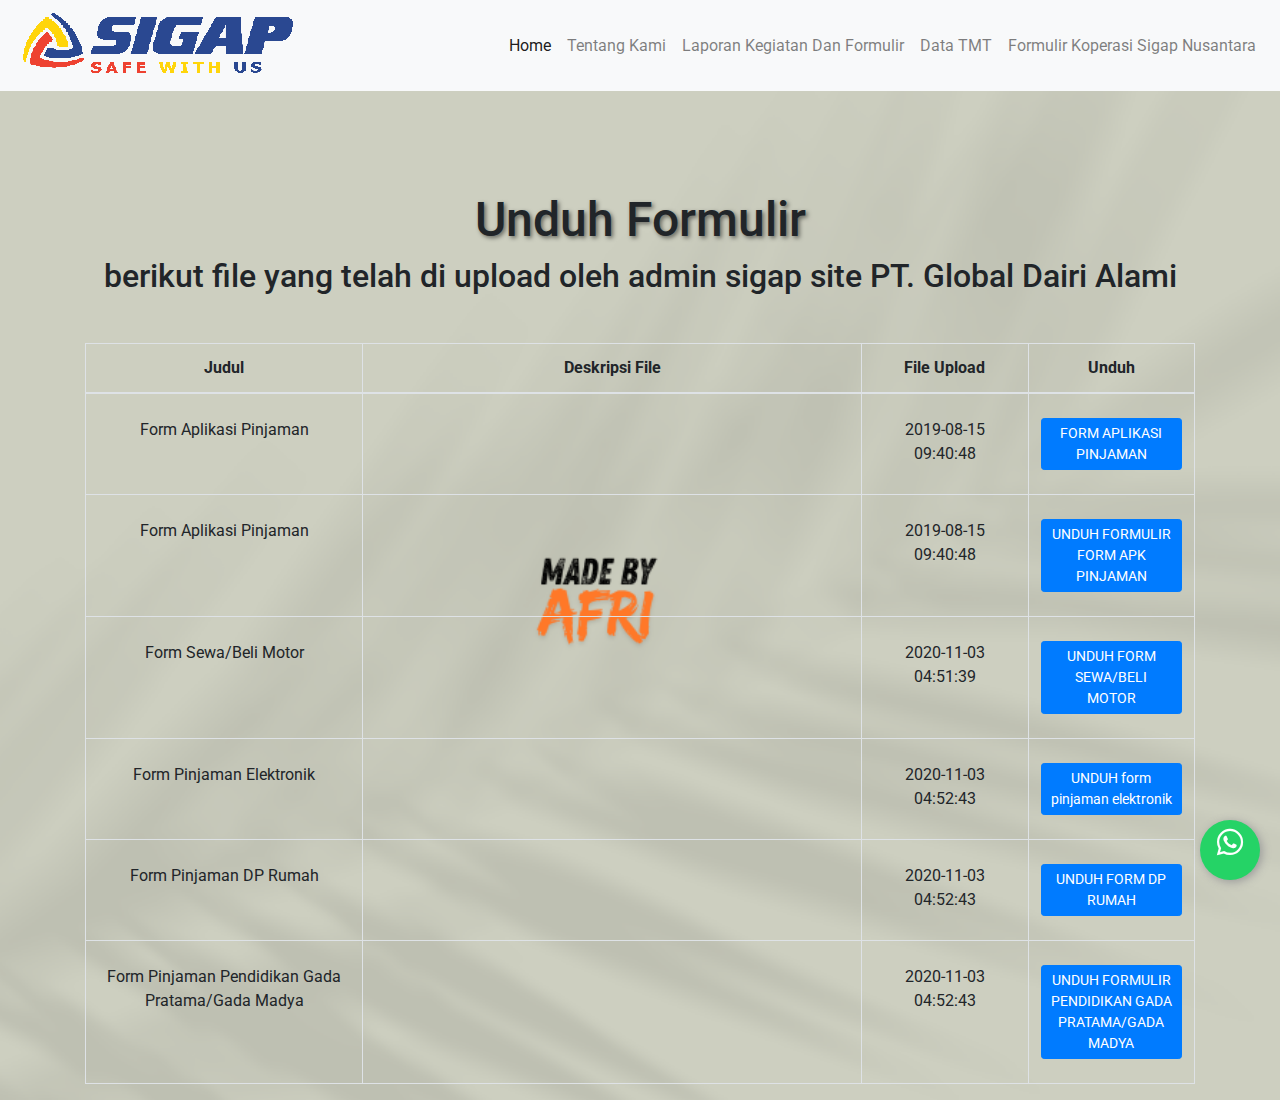
<file: contact.html>
<!DOCTYPE html>
<html lang="id">
<head>
    <meta charset="UTF-8">
    <meta name="viewport" content="width=device-width, initial-scale=1.0">
    <title>PT SIGAP PRIMA ASTREA</title>
    <link rel="shortcut icon" href="afrilogo.png" type="image/x-icon">
    <link rel="stylesheet" href="https://stackpath.bootstrapcdn.com/bootstrap/4.5.2/css/bootstrap.min.css">
    <link href="https://fonts.googleapis.com/css2?family=Roboto:wght@400;700&display=swap" rel="stylesheet">
    <link rel="stylesheet" href="styles.css">
    <link href="https://kopsigapnusantara.com/public/assets/vendor/aos/aos.css" rel="stylesheet">
    <link href="https://kopsigapnusantara.com/public/assets/vendor/bootstrap/css/bootstrap.min.css" rel="stylesheet">
    <link href="https://kopsigapnusantara.com/public/assets/vendor/bootstrap-icons/bootstrap-icons.css" rel="stylesheet">
    <link href="https://kopsigapnusantara.com/public/assets/vendor/boxicons/css/boxicons.min.css" rel="stylesheet">
    <link href="https://kopsigapnusantara.com/public/assets/vendor/glightbox/css/glightbox.min.css" rel="stylesheet">
    <link href="https://kopsigapnusantara.com/public/assets/vendor/remixicon/remixicon.css" rel="stylesheet">
    <link href="https://kopsigapnusantara.com/public/assets/vendor/swiper/swiper-bundle.min.css" rel="stylesheet">
    <link rel="stylesheet" href="https://cdnjs.cloudflare.com/ajax/libs/font-awesome/5.15.4/css/all.min.css">
    <link rel="stylesheet" href="https://kopsigapnusantara.com/asset/fontawesome/css/all.css">
    <style>
         body {
            background: auto;
            background-image: url(madebyy.png)
        }
                /* Tambahkan CSS untuk tombol WhatsApp */
        .whatsapp-float {
            position: fixed;
            width: 60px;
            height: 60px;
            bottom: 20px;
            right: 20px;
            background-color: #25D366;
            color: white;
            border-radius: 50%;
            text-align: center;
            box-shadow: 2px 2px 10px #999;
            font-size: 30px;
            z-index: 100;
        }
        .whatsapp-float:hover {
            background-color: #128C7E;
        }
    </style>
</head>
<body>
<nav class="navbar navbar-expand-lg navbar-light bg-light">
    <img src="logo sigap.png" alt="Logo">
    <button class="navbar-toggler" type="button" data-toggle="collapse" data-target="#navbarNav" aria-controls="navbarNav" aria-expanded="false" aria-label="Toggle navigation">
        <span class="navbar-toggler-icon"></span>
    </button>
    <div class="collapse navbar-collapse" id="navbarNav">
        <ul class="navbar-nav ml-auto">
            <li class="nav-item">
                <a class="nav-link active" href="index.html">Home</a>
            </li>
            <li class="nav-item">
                <a class="nav-link" href="tentang_kami.html">Tentang Kami</a>
            </li>
            <li class="nav-item">
                <a class="nav-link" href="laporanbulanan.html">Laporan Kegiatan Dan Formulir</a>
            </li>
            <li class="nav-item">
                <a class="nav-link" href="DATATMT.HTML">Data TMT</a>
            </li>
            <li class="nav-item">
                <a class="nav-link" href="contact.html">Formulir Koperasi Sigap Nusantara</a>
            </li>
            </li>
        </ul>
    </div>
</nav>
<section>
    <div class="container">
    <h1 class="title-34 background-black text-center">Unduh Formulir</h1>
    <h2 class="subtitle-16-24 grayscale-grayscale2 text-center">berikut file yang telah di upload oleh admin sigap site PT. Global Dairi Alami</h2>
    <div class="mt-5">
     <table class="table table-bordered">
        <thead class="bg-brand-yellow">
            <tr>
                <th scope="col">
                    <span class="subtitle-14 background-black">Judul</span>
                <th scope="col">
                    <span class="subtitle-14 background-black">Deskripsi File</span>
                    <th scope="col">
                        <span class="subtitle-14 background-black">File Upload</span>
                <th scope="col">
                            <span class="subtitle-14 background-black">Unduh</span>
                </th>
            </tr>
        </thead>
        <tbody>
            <tr>
                <td style="width: 25%;" class="body-16 primary-blue py-4">Form Aplikasi Pinjaman </td>
                    <td style="width: 45%;" class="caption-12 grayscale-grayscale2 py-4"></td>
                    <td style="width: 15%;" class="body-text body-16 py-4">2019-08-15 09:40:48</td>
                    <td style="width: 15%;" class="py-4">
                 <button class="btn btn-primary btn-sm btn-primary-blue" onclick="location.href='https://kopsigapnusantara.com/public/file/1690772996.pdf'">
                 <i class="bi bi-download me-1"></i> FORM APLIKASI PINJAMAN
                 </button>
                 </td>
                </tr>
                <tr>
                    <td style="width: 25%;" class="body-16 primary-blue py-4">Form Aplikasi Pinjaman </td>
                    <td style="width: 45%;" class="caption-12 grayscale-grayscale2 py-4"></td>
                    <td style="width: 15%;" class="body-text body-16 py-4">2019-08-15 09:40:48</td>
                    <td style="width: 15%;" class="py-4">
                            <button class="btn btn-primary btn-sm btn-primary-blue" onclick="location.href='https://kopsigapnusantara.com/public/file/1720422860.pdf'">
                                <i class="bi bi-download me-1"></i>
                                UNDUH FORMULIR FORM APK PINJAMAN
                            </button>
                        </td>
                    </tr>
                    <tr>
                        <td style="width: 25%;" class="body-16 primary-blue py-4">Form Sewa/Beli Motor</td>
                        <td style="width: 45%;" class="caption-12 grayscale-grayscale2 py-4"></td>
                        <td style="width: 15%;" class="body-text body-16 py-4">2020-11-03 04:51:39</td>
                        <td style="width: 15%;" class="py-4">
                            <button class="btn btn-primary btn-sm btn-primary-blue" onclick="location.href='https://kopsigapnusantara.com/public/file/1720423497.pdf'">
                                <i class="bi bi-download me-1"></i>
                                UNDUH FORM SEWA/BELI MOTOR
                            </button>
                        </td>
                    </tr>
                    <tr>
                        <td style="width: 25%;" class="body-16 primary-blue py-4">Form Pinjaman Elektronik</td>
                        <td style="width: 45%;" class="caption-12 grayscale-grayscale2 py-4"></td>
                        <td style="width: 15%;" class="body-text body-16 py-4">2020-11-03 04:52:43</td>
                        <td style="width: 15%;" class="py-4">
                            <button class="btn btn-primary btn-sm btn-primary-blue" onclick="location.href='https://kopsigapnusantara.com/public/file/1721035905.pdf'">
                                <i class="bi bi-download me-1"></i>
                                UNDUH form pinjaman elektronik
                            </button>
                        </td>
                    </tr>
                    <tr>
                        <td style="width: 25%;" class="body-16 primary-blue py-4">Form Pinjaman DP Rumah</td>
                        <td style="width: 45%;" class="caption-12 grayscale-grayscale2 py-4"></td>
                        <td style="width: 15%;" class="body-text body-16 py-4">2020-11-03 04:52:43</td>
                        <td style="width: 15%;" class="py-4">
                            <button class="btn btn-primary btn-sm btn-primary-blue" onclick="location.href='https://kopsigapnusantara.com/public/file/1720423228.pdf'">
                                <i class="bi bi-download me-1"></i>
                                UNDUH FORM DP RUMAH
                            </button>
                        </td>
                    </tr>
                    <tr>
                        <td style="width: 25%;" class="body-16 primary-blue py-4">Form Pinjaman Pendidikan Gada Pratama/Gada Madya</td>
                        <td style="width: 45%;" class="caption-12 grayscale-grayscale2 py-4"></td>
                        <td style="width: 15%;" class="body-text body-16 py-4">2020-11-03 04:52:43</td>
                        <td style="width: 15%;" class="py-4">
                            <button class="btn btn-primary btn-sm btn-primary-blue" onclick="location.href='chrome-extension://kdpelmjpfafjppnhbloffcjpeomlnpah/https://kopsigapnusantara.com/public/file/1720423273.pdf'">
                                <i class="bi bi-download me-1"></i>
                                UNDUH FORMULIR PENDIDIKAN GADA PRATAMA/GADA MADYA
                            </button>
                        </td>
                    </tr>
    <a href="https://wa.me/6281320663402" target="_blank" class="whatsapp-float">
            <i class="fab fa-whatsapp"></i>
        </a>
        </body>
<script src="https://code.jquery.com/jquery-3.5.1.slim.min.js"></script>
<script src="https://cdn.jsdelivr.net/npm/@popperjs/core@2.9.2/dist/umd/popper.min.js"></script>
<script src="https://stackpath.bootstrapcdn.com/bootstrap/4.5.2/js/bootstrap.min.js"></script>
</html>
</file>
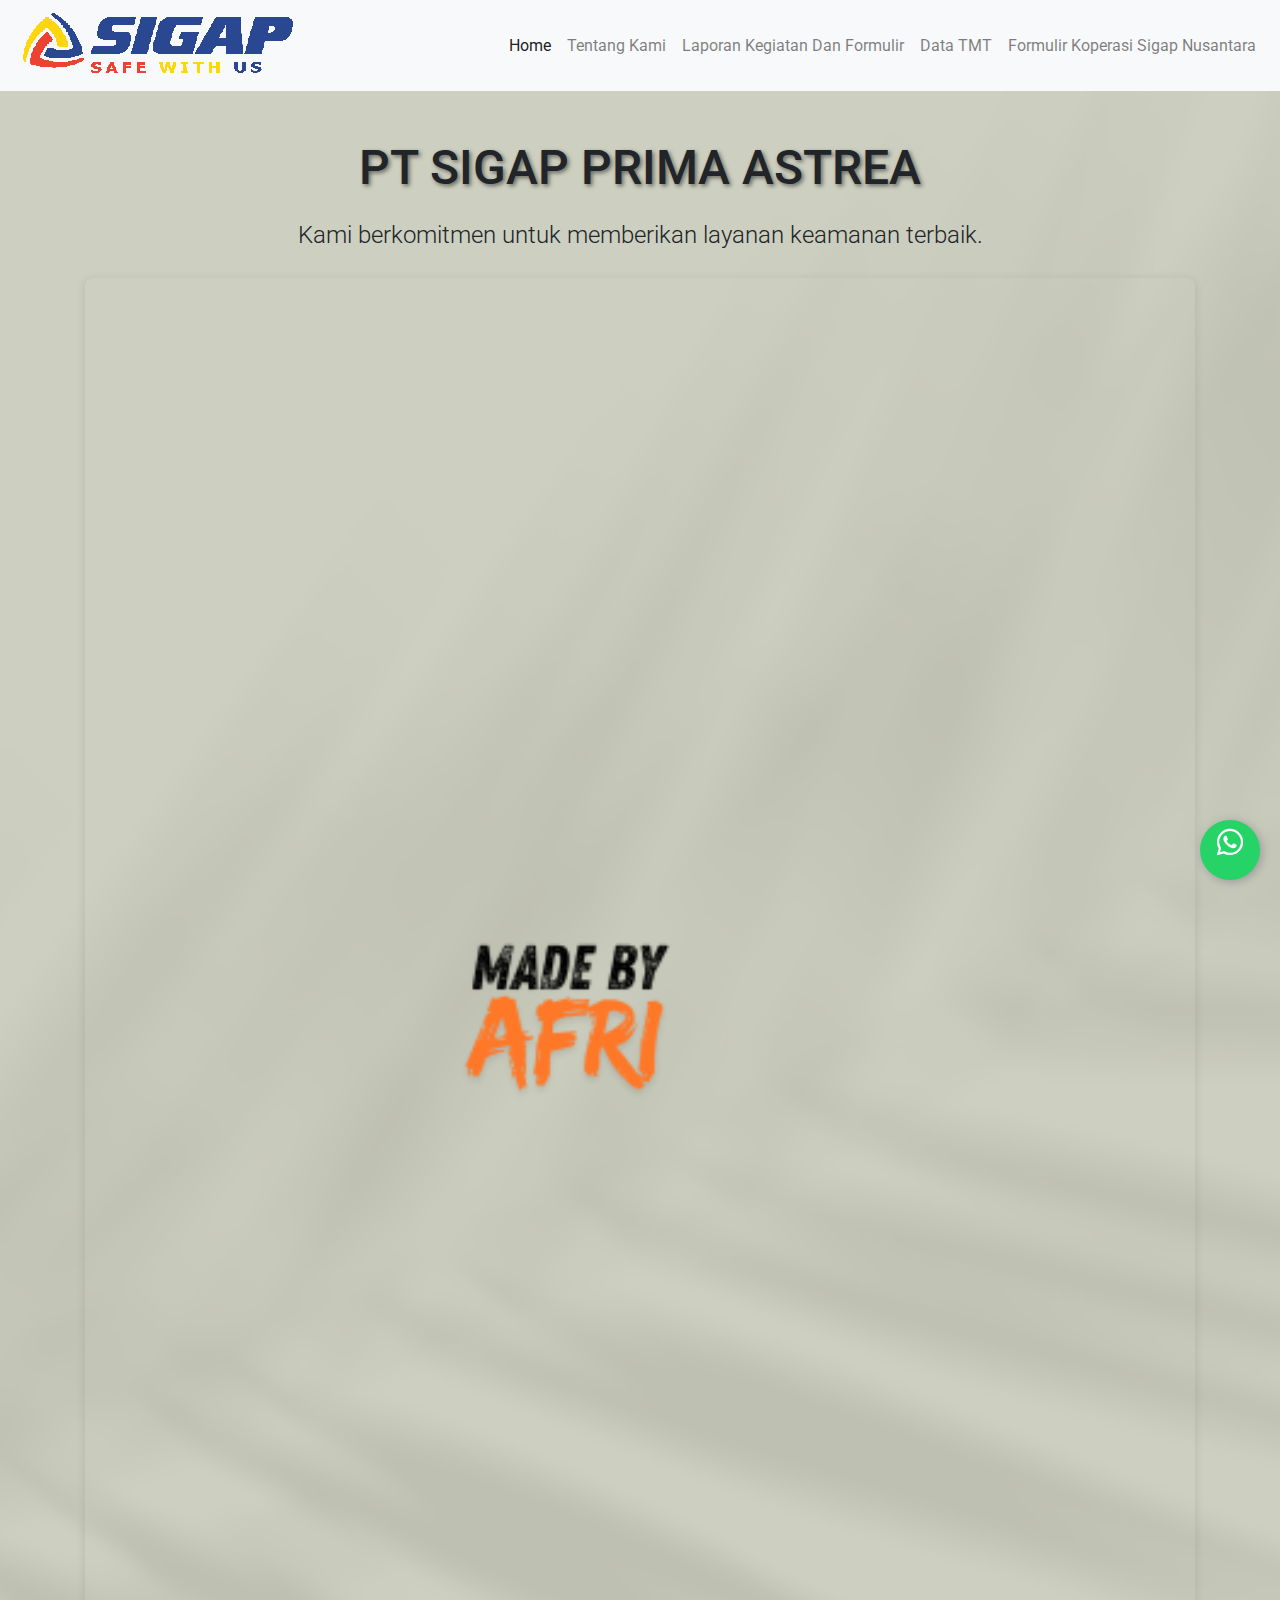
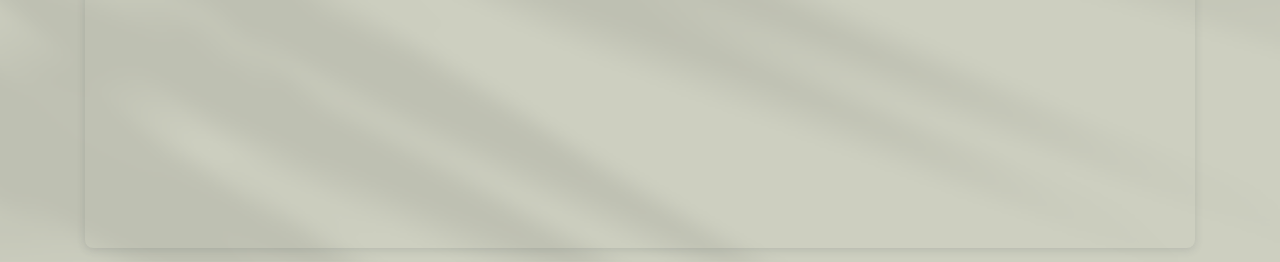
<file: DATATMT.HTML>
<!DOCTYPE html>
<html lang="id">
<head>
    <meta charset="UTF-8">
    <meta name="viewport" content="width=device-width, initial-scale=1.0">
    <title>PT SIGAP PRIMA ASTREA</title>
    <link rel="shortcut icon" href="afrilogo.png" type="image/x-icon">
    <link rel="stylesheet" href="https://stackpath.bootstrapcdn.com/bootstrap/4.5.2/css/bootstrap.min.css">
    <link href="https://fonts.googleapis.com/css2?family=Roboto:wght@400;700&display=swap" rel="stylesheet">
    <link rel="stylesheet" href="styles.css">
    <link href="https://kopsigapnusantara.com/public/assets/vendor/aos/aos.css" rel="stylesheet">
    <link href="https://kopsigapnusantara.com/public/assets/vendor/bootstrap/css/bootstrap.min.css" rel="stylesheet">
    <link href="https://kopsigapnusantara.com/public/assets/vendor/bootstrap-icons/bootstrap-icons.css" rel="stylesheet">
    <link href="https://kopsigapnusantara.com/public/assets/vendor/boxicons/css/boxicons.min.css" rel="stylesheet">
    <link href="https://kopsigapnusantara.com/public/assets/vendor/glightbox/css/glightbox.min.css" rel="stylesheet">
    <link href="https://kopsigapnusantara.com/public/assets/vendor/remixicon/remixicon.css" rel="stylesheet">
    <link href="https://kopsigapnusantara.com/public/assets/vendor/swiper/swiper-bundle.min.css" rel="stylesheet">
    <link rel="stylesheet" href="https://cdnjs.cloudflare.com/ajax/libs/font-awesome/5.15.4/css/all.min.css">
    <link rel="stylesheet" href="https://kopsigapnusantara.com/asset/fontawesome/css/all.css">
    <style>
         body {
            background: auto;
            background-image: url(madebyy.png)
        }
                /* Tambahkan CSS untuk tombol WhatsApp */
        .whatsapp-float {
            position: fixed;
            width: 60px;
            height: 60px;
            bottom: 20px;
            right: 20px;
            background-color: #25D366;
            color: white;
            border-radius: 50%;
            text-align: center;
            box-shadow: 2px 2px 10px #999;
            font-size: 30px;
            z-index: 100;
        }
        .whatsapp-float:hover {
            background-color: #128C7E;
        }
    </style>
</head>
<body>
<nav class="navbar navbar-expand-lg navbar-light bg-light">
    <img src="logo sigap.png" alt="Logo">
    <button class="navbar-toggler" type="button" data-toggle="collapse" data-target="#navbarNav" aria-controls="navbarNav" aria-expanded="false" aria-label="Toggle navigation">
        <span class="navbar-toggler-icon"></span>
    </button>
    <div class="collapse navbar-collapse" id="navbarNav">
        <ul class="navbar-nav ml-auto">
            <li class="nav-item">
                <a class="nav-link active" href="index.html">Home</a>
            </li>
            <li class="nav-item">
                <a class="nav-link" href="tentang_kami.html">Tentang Kami</a>
            </li>
            <li class="nav-item">
                <a class="nav-link" href="laporanbulanan.html">Laporan Kegiatan Dan Formulir</a>
            </li>
            <li class="nav-item">
                <a class="nav-link" href="DATATMT.HTML">Data TMT</a>
            </li>
            <li class="nav-item">
                <a class="nav-link" href="contact.html">Formulir Koperasi Sigap Nusantara</a>
            </li>
            </li>
        </ul>
    </div>
</nav>
    <div class="container mt-5 text-center">
        <h1>PT SIGAP PRIMA ASTREA</h1>
        <p class="lead">Kami berkomitmen untuk memberikan layanan keamanan terbaik.</p>
</body>
<div style="position: relative; width: 100%; height: 0; padding-top: 141.4286%;
 padding-bottom: 0; box-shadow: 0 2px 8px 0 rgba(63,69,81,0.16); margin-top: 1.6em; margin-bottom: 0.9em; overflow: hidden;
 border-radius: 8px; will-change: transform;">
  <iframe loading="lazy" style="position: absolute; width: 100%; height: 100%; top: 0; left: 0; border: none; padding: 0;margin: 0;"
    src="https://www.canva.com/design/DAGYfPAHe6s/TOsQ97f7c4JjFJKgSx5fHw/view?embed" allowfullscreen="allowfullscreen" allow="fullscreen">
  </iframe>
</div>
<a href="https:&#x2F;&#x2F;www.canva.com&#x2F;design&#x2F;DAGYfPAHe6s&#x2F;TOsQ97f7c4JjFJKgSx5fHw&#x2F;view?utm_content=DAGYfPAHe6s&amp;utm_campaign=designshare&amp;utm_medium=embeds&amp;utm_source=link" 
target="_blank" rel="noopener"></a>
<a href="https://wa.me/6281320663402" target="_blank" class="whatsapp-float">
            <i class="fab fa-whatsapp"></i>
        </a>
        </body>
<script src="https://code.jquery.com/jquery-3.5.1.slim.min.js"></script>
<script src="https://cdn.jsdelivr.net/npm/@popperjs/core@2.9.2/dist/umd/popper.min.js"></script>
<script src="https://stackpath.bootstrapcdn.com/bootstrap/4.5.2/js/bootstrap.min.js"></script>
</html>
</file>
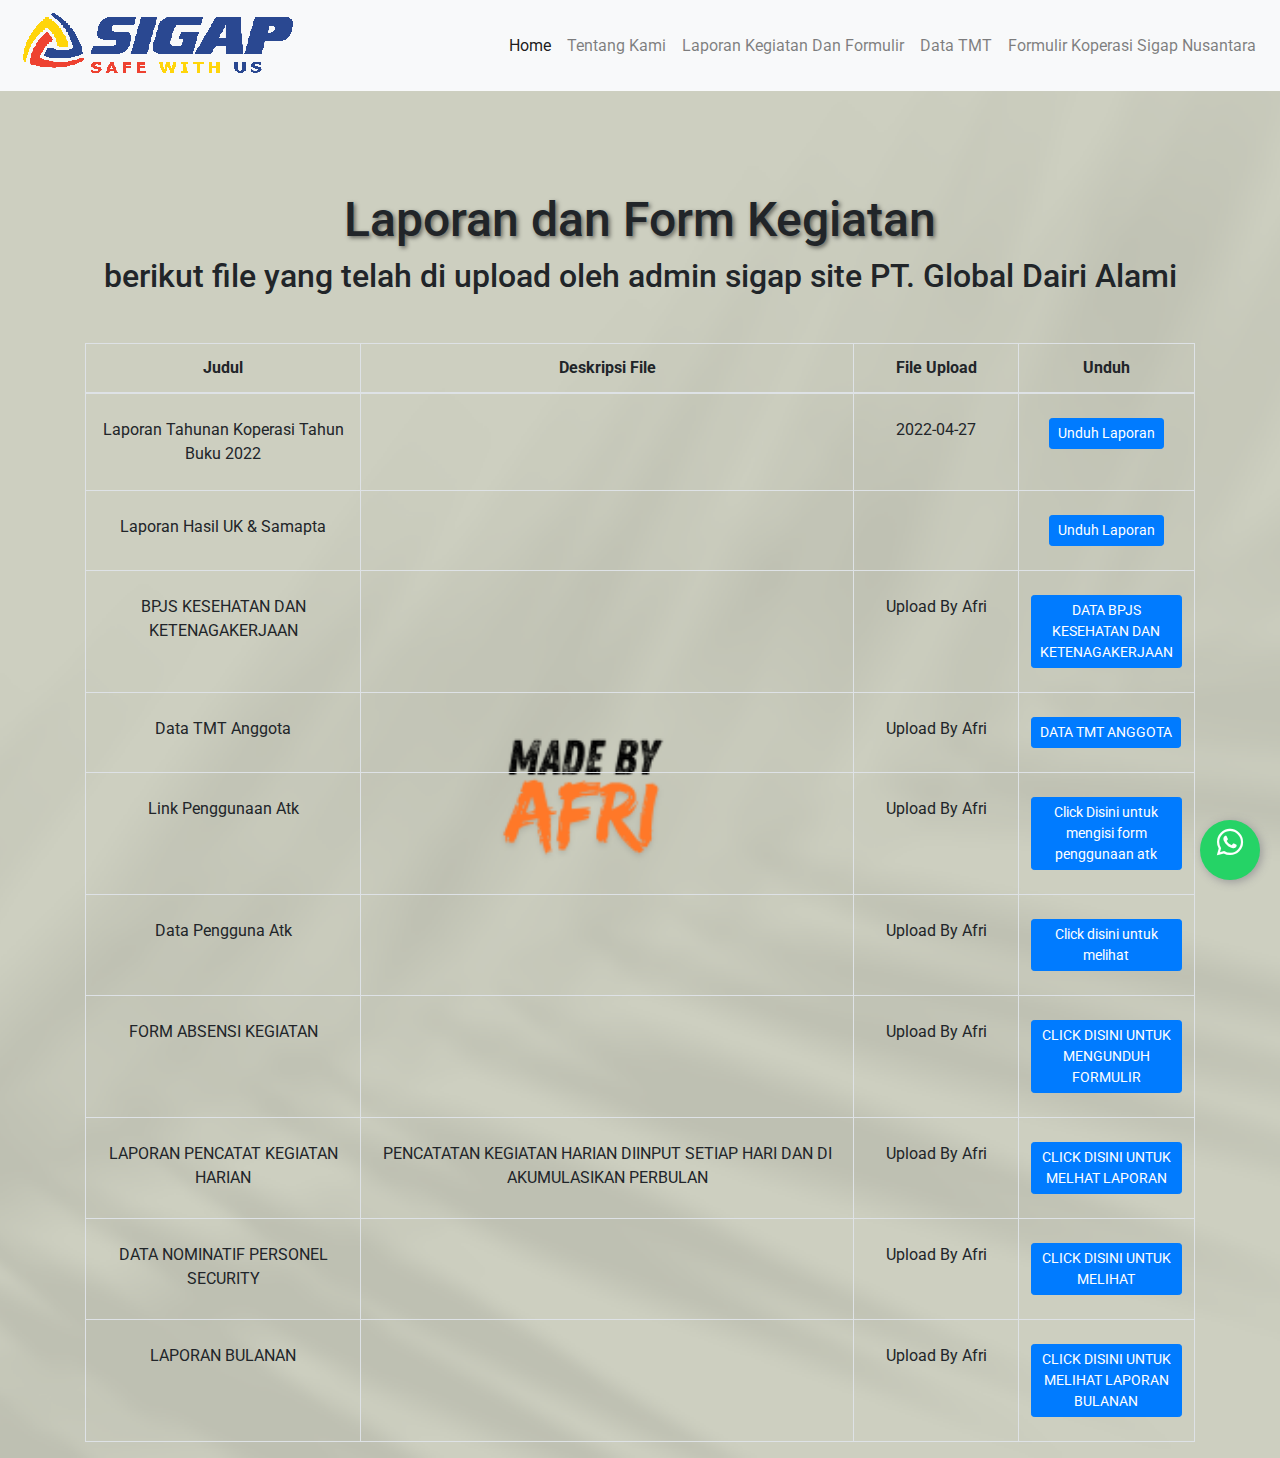
<file: laporanbulanan.html>
<!DOCTYPE html>
<html lang="id">
<head>
    <meta charset="UTF-8">
    <meta name="viewport" content="width=device-width, initial-scale=1.0">
    <title>PT SIGAP PRIMA ASTREA</title>
    <link rel="shortcut icon" href="afrilogo.png" type="image/x-icon">
    <link rel="stylesheet" href="https://stackpath.bootstrapcdn.com/bootstrap/4.5.2/css/bootstrap.min.css">
    <link href="https://fonts.googleapis.com/css2?family=Roboto:wght@400;700&display=swap" rel="stylesheet">
    <link rel="stylesheet" href="styles.css">
    <link href="https://kopsigapnusantara.com/public/assets/vendor/aos/aos.css" rel="stylesheet">
    <link href="https://kopsigapnusantara.com/public/assets/vendor/bootstrap/css/bootstrap.min.css" rel="stylesheet">
    <link href="https://kopsigapnusantara.com/public/assets/vendor/bootstrap-icons/bootstrap-icons.css" rel="stylesheet">
    <link href="https://kopsigapnusantara.com/public/assets/vendor/boxicons/css/boxicons.min.css" rel="stylesheet">
    <link href="https://kopsigapnusantara.com/public/assets/vendor/glightbox/css/glightbox.min.css" rel="stylesheet">
    <link href="https://kopsigapnusantara.com/public/assets/vendor/remixicon/remixicon.css" rel="stylesheet">
    <link href="https://kopsigapnusantara.com/public/assets/vendor/swiper/swiper-bundle.min.css" rel="stylesheet">
    <link rel="stylesheet" href="https://cdnjs.cloudflare.com/ajax/libs/font-awesome/5.15.4/css/all.min.css">
    <link rel="stylesheet" href="https://kopsigapnusantara.com/asset/fontawesome/css/all.css">
    <style>
         body {
            background: auto;
            background-image: url(madebyy.png)
        }
                /* Tambahkan CSS untuk tombol WhatsApp */
        .whatsapp-float {
            position: fixed;
            width: 60px;
            height: 60px;
            bottom: 20px;
            right: 20px;
            background-color: #25D366;
            color: white;
            border-radius: 50%;
            text-align: center;
            box-shadow: 2px 2px 10px #999;
            font-size: 30px;
            z-index: 100;
        }
        .whatsapp-float:hover {
            background-color: #128C7E;
        }
    </style>
</head>
<body>
<nav class="navbar navbar-expand-lg navbar-light bg-light">
    <img src="logo sigap.png" alt="Logo">
    <button class="navbar-toggler" type="button" data-toggle="collapse" data-target="#navbarNav" aria-controls="navbarNav" aria-expanded="false" aria-label="Toggle navigation">
        <span class="navbar-toggler-icon"></span>
    </button>
    <div class="collapse navbar-collapse" id="navbarNav">
        <ul class="navbar-nav ml-auto">
            <li class="nav-item">
                <a class="nav-link active" href="index.html">Home</a>
            </li>
            <li class="nav-item">
                <a class="nav-link" href="tentang_kami.html">Tentang Kami</a>
            </li>
            <li class="nav-item">
                <a class="nav-link" href="laporanbulanan.html">Laporan Kegiatan Dan Formulir</a>
            </li>
            <li class="nav-item">
                <a class="nav-link" href="DATATMT.HTML">Data TMT</a>
            </li>
            <li class="nav-item">
                <a class="nav-link" href="contact.html">Formulir Koperasi Sigap Nusantara</a>
            </li>
            </li>
        </ul>
    </div>
</nav>
<body>
    <section>
        <div class="container">
        <h1 class="title-34 background-black text-center">Laporan dan Form Kegiatan</h1>
        <h2 class="subtitle-16-24 grayscale-grayscale2 text-center">berikut file yang telah di upload oleh admin sigap site PT. Global Dairi Alami</h2>
        <div class="mt-5">
         <table class="table table-bordered">
            <thead class="bg-brand-yellow">
                <tr>
                    <th scope="col">
                        <span class="subtitle-14 background-black">Judul</span>
                    <th scope="col">
                        <span class="subtitle-14 background-black">Deskripsi File</span>
                        <th scope="col">
                            <span class="subtitle-14 background-black">File Upload</span>
                    <th scope="col">
                                <span class="subtitle-14 background-black">Unduh</span>
                    </th>
                </tr>
            </thead>
            <tbody>
                <tr>
                    <td style="width: 25%;" class="body-16 primary-blue py-4">Laporan Tahunan Koperasi Tahun Buku 2022</td>
                    <td style="width: 45%;" class="caption-12 grayscale-grayscale2 py-4"></td>
                    <td style="width: 15%;" class="body-text body-16 py-4">2022-04-27</td>
                    <td style="width: 15%;" class="py-4">
                        <button class="btn btn-primary btn-sm btn-primary-blue" onclick="location.href='chrome-extension://kdpelmjpfafjppnhbloffcjpeomlnpah/https://kopsigapnusantara.com/public/file/1692851852.pdf'">
                            <i class="bi bi-download me-1"></i>
                            Unduh Laporan
                        </button>
                    </td>
                </tr>
                <tr>
                    <td style="width: 25%;" class="body-16 primary-blue py-4">Laporan Hasil UK & Samapta </td>
                    <td style="width: 45%;" class="caption-12 grayscale-grayscale2 py-4"></td>
                    <td style="width: 15%;" class="body-text body-16 py-4"></td>
                    <td style="width: 15%;" class="py-4">
                        <button class="btn btn-primary btn-sm btn-primary-blue" onclick="location.href='https://sg.docs.wps.com/l/sIOHL-qeJAuD4kLsG?v=v2'">
                            <i class="bi bi-download me-1"></i>
                            Unduh Laporan
                        </button>
                    </td>
                </tr>
                    <tr>
                            <td style="width: 25%;" class="body-16 primary-blue py-4">BPJS KESEHATAN DAN KETENAGAKERJAAN</td>
                            <td style="width: 45%;" class="caption-12 grayscale-grayscale2 py-4"></td>
                            <td style="width: 15%;" class="body-text body-16 py-4">Upload By Afri</td>
                            <td style="width: 15%;" class="py-4">
                                <button class="btn btn-primary btn-sm btn-primary-blue" onclick="location.href='https://drive.google.com/file/d/1-ctySlMAeMTD0TYYrS2LzPGU23jqn4of/view?usp=drive_link'">
                                    <i class="bi bi-download me-1"></i>
                                    DATA BPJS KESEHATAN DAN KETENAGAKERJAAN 
                                </button>
                            </td>
                        </tr>
                        <tr>
                            <td style="width: 25%;" class="body-16 primary-blue py-4">Data TMT Anggota</td>
                            <td style="width: 45%;" class="caption-12 grayscale-grayscale2 py-4"></td>
                            <td style="width: 15%;" class="body-text body-16 py-4">Upload By Afri</td>
                            <td style="width: 15%;" class="py-4">
                                <button class="btn btn-primary btn-sm btn-primary-blue" onclick="location.href='https://drive.google.com/file/d/1oHWPNF6Sw3rUIWls_R3u8j9st_ET45vS/view?usp=drive_link'">
                                    <i class="bi bi-download me-1"></i>
                                    DATA TMT ANGGOTA
                                </button>
                            </td>
                        </tr>
                        <tr>
                            <td style="width: 25%;" class="body-16 primary-blue py-4">Link Penggunaan Atk</td>
                            <td style="width: 45%;" class="caption-12 grayscale-grayscale2 py-4"></td>
                            <td style="width: 15%;" class="body-text body-16 py-4">Upload By Afri</td>
                            <td style="width: 15%;" class="py-4">
                                <button class="btn btn-primary btn-sm btn-primary-blue" onclick="location.href='https://tally.so/r/wvxP6l'">
                                    <i class="bi bi-download me-1"></i>
                                    Click Disini untuk mengisi form penggunaan atk 
                                </button>
                            </td>
                        </tr>
                        <tr>
                            <td style="width: 25%;" class="body-16 primary-blue py-4">Data Pengguna Atk</td>
                            <td style="width: 45%;" class="caption-12 grayscale-grayscale2 py-4"></td>
                            <td style="width: 15%;" class="body-text body-16 py-4">Upload By Afri</td>
                            <td style="width: 15%;" class="py-4">
                                <button class="btn btn-primary btn-sm btn-primary-blue" onclick="location.href='https://www.appsheet.com/start/506408a9-3633-4fc1-9f2e-7e26996934ca?platform=desktop#vss=[base64]&view=FORM%20PENGGUNAAN%20ATK%20SECURITY%20SITE%20PT%20GDA&appName=FORMPENGGUNAANATKSECURITYSITEPTGDA-592611428'">
                                    <i class="bi bi-download me-1"></i>
                                    Click disini untuk melihat
                                </button>
                            </td>
                        </tr>
                        <tr>
                            <td style="width: 25%;" class="body-16 primary-blue py-4">FORM ABSENSI KEGIATAN</td>
                            <td style="width: 45%;" class="caption-12 grayscale-grayscale2 py-4"></td>
                            <td style="width: 15%;" class="body-text body-16 py-4">Upload By Afri</td>
                            <td style="width: 15%;" class="py-4">
                                <button class="btn btn-primary btn-sm btn-primary-blue" onclick="location.href='https://drive.google.com/file/d/1cY0X16OQoleDZ2OqeNNHEWw0R8UrjYTB/view?usp=drive_link'">
                                    <i class="bi bi-download me-1"></i>
                                    CLICK DISINI UNTUK MENGUNDUH FORMULIR
                                </button>
                            </td>
                        </tr>
                        <tr>
                            <td style="width: 25%;" class="body-16 primary-blue py-4">LAPORAN PENCATAT KEGIATAN HARIAN</td>
                            <td style="width: 45%;" class="caption-12 grayscale-grayscale2 py-4">PENCATATAN KEGIATAN HARIAN DIINPUT SETIAP HARI DAN DI AKUMULASIKAN PERBULAN</td>
                            <td style="width: 15%;" class="body-text body-16 py-4">Upload By Afri</td>
                            <td style="width: 15%;" class="py-4">
                                <button class="btn btn-primary btn-sm btn-primary-blue" onclick="location.href=' https://www.appsheet.com/start/b3f90fa0-3006-4991-8549-470167e462cc?platform=desktop#vss=[base64]&view=FACTORY&appName=PENCATATKEGIATAN-592611428-24-10-15'">
                                    <i class="bi bi-download me-1"></i>
                                    CLICK DISINI UNTUK MELHAT LAPORAN 
                                </button>
                            </td>
                        </tr>
                        <tr>
                            <td style="width: 25%;" class="body-16 primary-blue py-4">DATA NOMINATIF PERSONEL SECURITY</td>
                            <td style="width: 45%;" class="caption-12 grayscale-grayscale2 py-4"></td>
                            <td style="width: 15%;" class="body-text body-16 py-4">Upload By Afri</td>
                            <td style="width: 15%;" class="py-4">
                                <button class="btn btn-primary btn-sm btn-primary-blue" onclick="location.href='https://drive.google.com/file/d/1TLP4t1bvUaw--ZBrZe8OOI4UCvn_HoaP/view?usp=drive_link'">
                                    <i class="bi bi-download me-1"></i>
                                    CLICK DISINI UNTUK MELIHAT
                                </button>
                            </td>
                        </tr>
                        <tr>
                            <td style="width: 25%;" class="body-16 primary-blue py-4">LAPORAN BULANAN</td>
                            <td style="width: 45%;" class="caption-12 grayscale-grayscale2 py-4"></td>
                            <td style="width: 15%;" class="body-text body-16 py-4">Upload By Afri</td>
                            <td style="width: 15%;" class="py-4">
                                <button class="btn btn-primary btn-sm btn-primary-blue" onclick="location.href='https://drive.google.com/drive/folders/1U5z2-JH4k-15XZ1Hp5RhiNCnlGrfk17l?usp=sharing'">
                                    <i class="bi bi-download me-1"></i>
                                    CLICK DISINI UNTUK MELIHAT LAPORAN BULANAN
                                </button>
                            </td>
                        </tr>
                    </tbody>
            </div>
            </section>    
</body>
<a href="https://wa.me/6281320663402" target="_blank" class="whatsapp-float">
            <i class="fab fa-whatsapp"></i>
        </a>
        </body>
<script src="https://code.jquery.com/jquery-3.5.1.slim.min.js"></script>
<script src="https://cdn.jsdelivr.net/npm/@popperjs/core@2.9.2/dist/umd/popper.min.js"></script>
<script src="https://stackpath.bootstrapcdn.com/bootstrap/4.5.2/js/bootstrap.min.js"></script>
</html>
</html>
</file>
<file: styles.css>
@media only screen and (max-width: 600px) {
    body {
    }
    }
*{
    margin: 0;
    padding: 0;
    box-sizing: border-box;
}
body {
    background-image: url(madebyy.png);
    background-repeat: repeat;
    background-size: cover;
    background-position: center;
}
.container {
    width: 100%;
}
.sidebar {
    width: 200px; /* Lebar sidebar */
    background-color: #333;
    padding: 20px;
    height: 100vh; /* Tinggi sidebar sesuai tinggi viewport */
}
.logo img {
    height: 50px; /* Atur tinggi logo sesuai kebutuhan */
    display: block;
    margin: 0 auto 20px; /* Pusatkan logo dan beri jarak bawah */
}
nav ul {
    list-style-type: none;
    padding: 0;
}
nav ul li {
    margin: 15px 0; /* Jarak antar item menu */
}
nav ul li a {
    color: white;
    text-decoration: none;
}
nav ul li a:hover {
    text-decoration: underline;
}
main {
    flex-grow: 1; /* Membuat main mengambil sisa ruang */
    padding: 20px;
}
/* Gaya untuk navbar */
.navbar {
    background-color: rgba(255, 255, 255, 0.8); /* Latar belakang navbar transparan */
    backdrop-filter: blur(10px); /* Efek blur di belakang navbar */
}
.navbar-brand, .nav-link {
    color: #333; /* Warna teks navbar */
}
.nav-link:hover {
    color: #6a11cb; /* Warna saat hover */
}
/* Gaya untuk konten utama */
.container {
    text-align: center;
    margin-top: 100px; /* Jarak atas */
}
/* Gaya untuk judul */
h1 {
    font-size: 3rem; /* Ukuran font besar */
    text-shadow: 2px 2px 4px rgba(0, 0, 0, 0.5); /* Bayangan teks */
}
/* Gaya untuk paragraf */
p.lead {
    font-size: 1.5rem; /* Ukuran font sedang */
    margin: 20px 0; /* Jarak atas dan bawah */
}
/* Gaya untuk tombol */
.btn-custom {
    background-color: #ff4081; /* Warna latar belakang tombol */
    color: white; /* Warna teks tombol */
    border: none; /* Tanpa border */
    padding: 10px 20px; /* Padding tombol */
    border-radius: 5px; /* Sudut membulat */
    transition: background-color 0.3s ease; /* Transisi saat hover */
}
.btn-custom:hover {
    background-color: #ff79b0; /* Warna saat hover */
}
.scrollable { 
    height: 300px;
}
.whatsapp-float {
    position: fixed;
    width: 60px;
    height: 60px;
    bottom: 20px;
    right: 20px;
    background-color: #25D366;
    color: white;
    border-radius: 50%;
    text-align: center;
    box-shadow: 2px 2px 10px #999;
    font-size: 30px;
    z-index: 100;
}
.whatsapp-float:hover {
    background-color: #128C7E;
}
</file>
